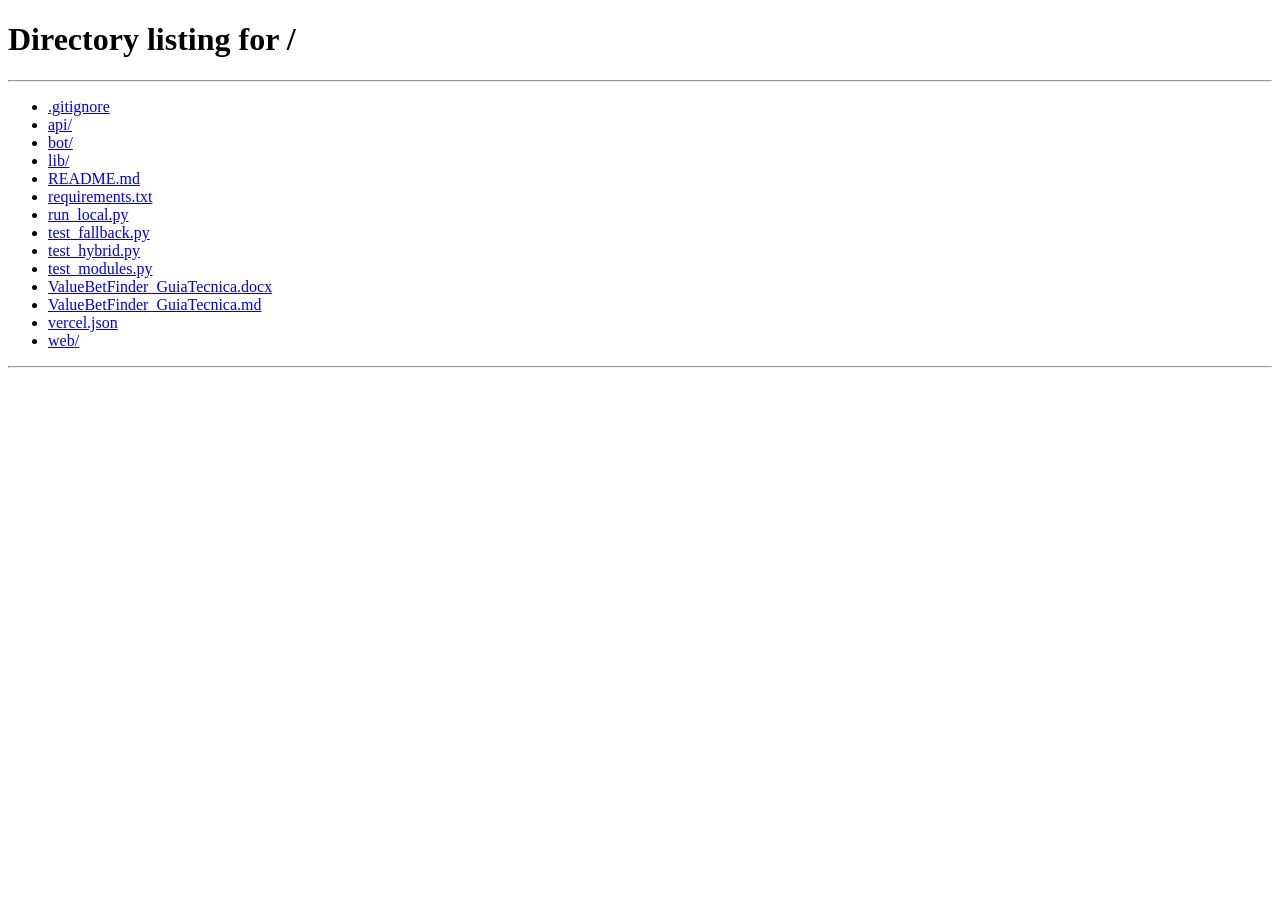
<file: web/match.html>
<!DOCTYPE html>
<html lang="es">
<head>
  <meta charset="UTF-8">
  <meta name="viewport" content="width=device-width, initial-scale=1.0">
  <meta name="description" content="Análisis detallado de partido con cuotas, edge por mercado y recomendación AI.">
  <meta name="theme-color" content="#0a0e17">
  <title>Detalle de Partido — Value Bet Finder</title>
  <link rel="stylesheet" href="styles.css">
  <link rel="icon" href="data:image/svg+xml,<svg xmlns='http://www.w3.org/2000/svg' viewBox='0 0 100 100'><text y='.9em' font-size='90'>💎</text></svg>">
</head>
<body>

  <div class="detail-container" id="detail-app">
    
    <!-- Back Link -->
    <a href="/" class="back-link" id="back-link">
      ← Volver a partidos
    </a>

    <!-- Loading State -->
    <div id="detail-loading">
      <div class="skeleton skeleton-card" style="height: 200px;"></div>
      <div class="skeleton skeleton-card" style="height: 150px; margin-top: 16px;"></div>
      <div class="skeleton skeleton-card" style="height: 200px; margin-top: 16px;"></div>
    </div>

    <!-- Detail Content (hidden until loaded) -->
    <div id="detail-content" style="display: none;">
      
      <!-- Header -->
      <div class="detail-header">
        <div class="detail-competition" id="detail-competition">FIFA World Cup 2026</div>
        <div class="detail-teams">
          <div class="detail-team">
            <div class="detail-team-flag" id="home-flag">🏠</div>
            <div class="detail-team-name" id="home-name">Local</div>
          </div>
          <div class="detail-vs">VS</div>
          <div class="detail-team">
            <div class="detail-team-flag" id="away-flag">✈️</div>
            <div class="detail-team-name" id="away-name">Visitante</div>
          </div>
        </div>
        <div class="detail-time" id="detail-time">—</div>
        <div class="detail-stage" id="detail-stage"></div>
      </div>

      <!-- Pending Notice (oculto por defecto, se muestra si no hay cuotas) -->
      <div id="pending-notice" class="pending-notice" style="display: none;">
        <div class="pending-icon">⏳</div>
        <div class="pending-content">
          <div class="pending-title">Cuotas no disponibles aún</div>
          <div class="pending-text">Las casas de apuestas aún no han publicado cuotas para este partido. El análisis AI y los edges se activarán cuando estén disponibles.</div>
        </div>
      </div>

      <!-- Recommendation Box (only if value bet) -->
      <div id="recommendation-container" style="display: none;">
        <div class="recommendation-box">
          <div class="rec-header">
            <span class="rec-icon">🎯</span>
            <span class="rec-title">Apuesta Recomendada</span>
          </div>
          <div class="rec-details">
            <div class="rec-item">
              <span class="rec-item-label">Mercado</span>
              <span class="rec-item-value" id="rec-market">—</span>
            </div>
            <div class="rec-item">
              <span class="rec-item-label">Selección</span>
              <span class="rec-item-value" id="rec-selection">—</span>
            </div>
            <div class="rec-item">
              <span class="rec-item-label">Cuota bet365</span>
              <span class="rec-item-value" id="rec-odds">—</span>
            </div>
            <div class="rec-item">
              <span class="rec-item-label">Edge</span>
              <span class="rec-item-value" id="rec-edge" style="color: var(--green-400);">—</span>
            </div>
          </div>
        </div>
        
        <!-- Copy Bet Button -->
        <button class="copy-bet-btn" id="copy-bet-btn">
          📋 Copiar Apuesta
        </button>
      </div>

      <!-- Markets Section -->
      <div class="markets-section" id="markets-section">
        <div class="section-header">
          <h2 class="section-title">
            <span class="icon">📊</span>
            Cuotas por Mercado
          </h2>
        </div>
        <div id="markets-container"></div>
      </div>

      <!-- AI Analysis Section -->
      <div class="ai-section" id="ai-section">
        <div class="ai-card">
          <div class="ai-header" id="ai-toggle-header">
            <div class="ai-header-left">
              <div class="ai-icon">🤖</div>
              <div>
                <div class="ai-title">Análisis AI</div>
                <div class="ai-subtitle">Powered by Gemini</div>
              </div>
            </div>
            <span class="ai-toggle" id="ai-toggle-icon">▼</span>
          </div>
          <div class="ai-body" id="ai-body">
            <p class="ai-analysis-text" id="ai-text">Cargando análisis...</p>
            <div class="ai-factors" id="ai-factors"></div>
          </div>
        </div>
      </div>

      <!-- Stats Section -->
      <div class="stats-section" id="stats-section">
        <div class="section-header">
          <h2 class="section-title">
            <span class="icon">📈</span>
            Estadísticas
          </h2>
        </div>
        <div class="stats-grid" id="stats-grid"></div>
        <div class="insights-list" id="insights-list"></div>
      </div>
    </div>

    <!-- Error State -->
    <div id="detail-error" style="display: none;">
      <div class="error-state">
        <div class="error-icon">❌</div>
        <p class="error-text" id="error-message">Error al cargar el partido</p>
        <button class="retry-btn" onclick="loadMatchDetail()">Reintentar</button>
      </div>
    </div>

    <!-- Footer -->
    <footer class="app-footer">
      <p class="footer-text">Value Bet Finder v1.0 · Mundial 2026</p>
      <p class="footer-warning">
        ⚠️ Las apuestas conllevan riesgo. Apuesta solo lo que puedas permitirte perder.
      </p>
    </footer>
  </div>

  <!-- Toast -->
  <div class="toast" id="toast"></div>

  <script src="app.js"></script>
</body>
</html>
</file>
<file: web/styles.css>
/* ============================================================
   VALUE BET FINDER — Design System
   Premium dark theme with glassmorphism and micro-animations
   Mobile-first responsive design
   ============================================================ */

/* ---- Google Fonts ---- */
@import url('https://fonts.googleapis.com/css2?family=Inter:wght@300;400;500;600;700;800;900&family=JetBrains+Mono:wght@400;500;600&display=swap');

/* ---- CSS Variables ---- */
:root {
  /* Colors — Premium Dark Palette */
  --bg-primary: #0a0e17;
  --bg-secondary: #111827;
  --bg-card: rgba(17, 24, 39, 0.7);
  --bg-card-hover: rgba(24, 34, 56, 0.85);
  --bg-glass: rgba(255, 255, 255, 0.04);
  --bg-glass-strong: rgba(255, 255, 255, 0.08);
  
  --border-subtle: rgba(255, 255, 255, 0.06);
  --border-default: rgba(255, 255, 255, 0.1);
  --border-accent: rgba(16, 185, 129, 0.3);
  
  --text-primary: #f1f5f9;
  --text-secondary: #94a3b8;
  --text-muted: #64748b;
  --text-accent: #10b981;
  
  /* Accent Colors */
  --green-500: #10b981;
  --green-400: #34d399;
  --green-300: #6ee7b7;
  --green-glow: rgba(16, 185, 129, 0.15);
  
  --yellow-500: #eab308;
  --yellow-400: #facc15;
  --yellow-glow: rgba(234, 179, 8, 0.15);
  
  --red-500: #ef4444;
  --red-400: #f87171;
  --red-glow: rgba(239, 68, 68, 0.15);
  
  --blue-500: #3b82f6;
  --blue-400: #60a5fa;
  --blue-glow: rgba(59, 130, 246, 0.15);
  
  --purple-500: #8b5cf6;
  --purple-400: #a78bfa;
  
  /* Gradients */
  --gradient-primary: linear-gradient(135deg, #10b981 0%, #3b82f6 100%);
  --gradient-gold: linear-gradient(135deg, #f59e0b 0%, #ef4444 100%);
  --gradient-card: linear-gradient(145deg, rgba(17, 24, 39, 0.9) 0%, rgba(10, 14, 23, 0.95) 100%);
  --gradient-bg: radial-gradient(ellipse at 20% 50%, rgba(16, 185, 129, 0.08) 0%, transparent 50%),
                 radial-gradient(ellipse at 80% 20%, rgba(59, 130, 246, 0.06) 0%, transparent 50%),
                 radial-gradient(ellipse at 50% 80%, rgba(139, 92, 246, 0.04) 0%, transparent 50%);
  
  /* Typography */
  --font-main: 'Inter', -apple-system, BlinkMacSystemFont, sans-serif;
  --font-mono: 'JetBrains Mono', 'Fira Code', monospace;
  
  /* Spacing */
  --space-xs: 0.25rem;
  --space-sm: 0.5rem;
  --space-md: 1rem;
  --space-lg: 1.5rem;
  --space-xl: 2rem;
  --space-2xl: 3rem;
  --space-3xl: 4rem;
  
  /* Border Radius */
  --radius-sm: 0.5rem;
  --radius-md: 0.75rem;
  --radius-lg: 1rem;
  --radius-xl: 1.25rem;
  --radius-full: 9999px;
  
  /* Shadows */
  --shadow-sm: 0 1px 3px rgba(0, 0, 0, 0.3);
  --shadow-md: 0 4px 12px rgba(0, 0, 0, 0.4);
  --shadow-lg: 0 8px 32px rgba(0, 0, 0, 0.5);
  --shadow-glow-green: 0 0 20px rgba(16, 185, 129, 0.2);
  --shadow-glow-yellow: 0 0 20px rgba(234, 179, 8, 0.2);
  
  /* Transitions */
  --transition-fast: 150ms cubic-bezier(0.4, 0, 0.2, 1);
  --transition-base: 250ms cubic-bezier(0.4, 0, 0.2, 1);
  --transition-slow: 400ms cubic-bezier(0.4, 0, 0.2, 1);
  --transition-spring: 500ms cubic-bezier(0.34, 1.56, 0.64, 1);
}

/* ---- Reset & Base ---- */
*, *::before, *::after {
  box-sizing: border-box;
  margin: 0;
  padding: 0;
}

html {
  font-size: 16px;
  -webkit-font-smoothing: antialiased;
  -moz-osx-font-smoothing: grayscale;
  scroll-behavior: smooth;
}

body {
  font-family: var(--font-main);
  background-color: var(--bg-primary);
  color: var(--text-primary);
  min-height: 100vh;
  line-height: 1.6;
  overflow-x: hidden;
}

body::before {
  content: '';
  position: fixed;
  inset: 0;
  background: var(--gradient-bg);
  pointer-events: none;
  z-index: 0;
}

/* ---- Scrollbar ---- */
::-webkit-scrollbar {
  width: 6px;
}
::-webkit-scrollbar-track {
  background: var(--bg-primary);
}
::-webkit-scrollbar-thumb {
  background: var(--border-default);
  border-radius: var(--radius-full);
}
::-webkit-scrollbar-thumb:hover {
  background: var(--text-muted);
}

/* ============================================================
   LAYOUT
   ============================================================ */

.app-container {
  position: relative;
  z-index: 1;
  max-width: 960px;
  margin: 0 auto;
  padding: var(--space-md);
  min-height: 100vh;
}

/* ---- Header ---- */
.app-header {
  display: flex;
  align-items: center;
  justify-content: space-between;
  padding: var(--space-lg) 0;
  margin-bottom: var(--space-lg);
  border-bottom: 1px solid var(--border-subtle);
}

.logo-section {
  display: flex;
  align-items: center;
  gap: var(--space-md);
}

.logo-icon {
  width: 44px;
  height: 44px;
  background: var(--gradient-primary);
  border-radius: var(--radius-md);
  display: flex;
  align-items: center;
  justify-content: center;
  font-size: 1.4rem;
  box-shadow: var(--shadow-glow-green);
  animation: logoPulse 3s ease-in-out infinite;
}

@keyframes logoPulse {
  0%, 100% { box-shadow: var(--shadow-glow-green); }
  50% { box-shadow: 0 0 30px rgba(16, 185, 129, 0.35); }
}

.logo-text {
  display: flex;
  flex-direction: column;
}

.logo-title {
  font-size: 1.25rem;
  font-weight: 800;
  letter-spacing: -0.02em;
  background: var(--gradient-primary);
  -webkit-background-clip: text;
  -webkit-text-fill-color: transparent;
  background-clip: text;
}

.logo-subtitle {
  font-size: 0.7rem;
  color: var(--text-muted);
  text-transform: uppercase;
  letter-spacing: 0.15em;
  font-weight: 500;
}

.header-actions {
  display: flex;
  align-items: center;
  gap: var(--space-sm);
}

.header-badge {
  display: flex;
  align-items: center;
  gap: var(--space-xs);
  padding: 0.35rem 0.75rem;
  background: var(--bg-glass);
  border: 1px solid var(--border-subtle);
  border-radius: var(--radius-full);
  font-size: 0.75rem;
  color: var(--text-secondary);
  font-weight: 500;
}

.header-badge .dot {
  width: 6px;
  height: 6px;
  border-radius: 50%;
  background: var(--green-500);
  animation: blink 2s ease-in-out infinite;
}

.header-badge.mock .dot {
  background: var(--yellow-500);
}

@keyframes blink {
  0%, 100% { opacity: 1; }
  50% { opacity: 0.3; }
}

/* ---- Stats Bar ---- */
.stats-bar {
  display: grid;
  grid-template-columns: repeat(3, 1fr);
  gap: var(--space-md);
  margin-bottom: var(--space-xl);
}

.stat-card {
  background: var(--bg-glass);
  border: 1px solid var(--border-subtle);
  border-radius: var(--radius-lg);
  padding: var(--space-lg);
  text-align: center;
  transition: all var(--transition-base);
}

.stat-card:hover {
  border-color: var(--border-accent);
  background: var(--bg-glass-strong);
  transform: translateY(-2px);
}

.stat-value {
  font-size: 2rem;
  font-weight: 800;
  font-family: var(--font-mono);
  letter-spacing: -0.02em;
}

.stat-value.green { color: var(--green-400); }
.stat-value.yellow { color: var(--yellow-400); }
.stat-value.blue { color: var(--blue-400); }

.stat-label {
  font-size: 0.75rem;
  color: var(--text-muted);
  text-transform: uppercase;
  letter-spacing: 0.1em;
  margin-top: var(--space-xs);
  font-weight: 500;
}

/* ---- Section Headers ---- */
.section-header {
  display: flex;
  align-items: center;
  justify-content: space-between;
  margin-bottom: var(--space-lg);
}

.section-title {
  font-size: 1.1rem;
  font-weight: 700;
  color: var(--text-primary);
  display: flex;
  align-items: center;
  gap: var(--space-sm);
}

.section-title .icon {
  font-size: 1.2rem;
}

.section-count {
  font-size: 0.75rem;
  color: var(--text-muted);
  background: var(--bg-glass);
  padding: 0.2rem 0.6rem;
  border-radius: var(--radius-full);
  font-weight: 600;
  font-family: var(--font-mono);
}

/* ---- Filter Tabs ---- */
.filter-tabs {
  display: flex;
  gap: var(--space-xs);
  margin-bottom: var(--space-lg);
  overflow-x: auto;
  padding-bottom: var(--space-xs);
  -webkit-overflow-scrolling: touch;
}

.filter-tab {
  padding: 0.5rem 1rem;
  background: var(--bg-glass);
  border: 1px solid var(--border-subtle);
  border-radius: var(--radius-full);
  color: var(--text-secondary);
  font-size: 0.8rem;
  font-weight: 500;
  cursor: pointer;
  transition: all var(--transition-fast);
  white-space: nowrap;
  font-family: var(--font-main);
}

.filter-tab:hover {
  background: var(--bg-glass-strong);
  color: var(--text-primary);
}

.filter-tab.active {
  background: var(--green-glow);
  border-color: var(--green-500);
  color: var(--green-400);
}

/* ============================================================
   MATCH CARDS
   ============================================================ */

.matches-grid {
  display: flex;
  flex-direction: column;
  gap: var(--space-md);
}

.match-card {
  background: var(--gradient-card);
  border: 1px solid var(--border-subtle);
  border-radius: var(--radius-xl);
  padding: var(--space-lg);
  cursor: pointer;
  transition: all var(--transition-base);
  position: relative;
  overflow: hidden;
}

.match-card::before {
  content: '';
  position: absolute;
  top: 0;
  left: 0;
  right: 0;
  height: 2px;
  background: var(--gradient-primary);
  opacity: 0;
  transition: opacity var(--transition-base);
}

.match-card:hover {
  border-color: var(--border-accent);
  background: var(--bg-card-hover);
  transform: translateY(-2px);
  box-shadow: var(--shadow-lg);
}

.match-card:hover::before {
  opacity: 1;
}

.match-card.value-excellent {
  border-color: rgba(16, 185, 129, 0.2);
}

.match-card.value-excellent::before {
  opacity: 1;
  background: var(--green-500);
}

.match-card.value-good::before {
  opacity: 1;
  background: var(--green-400);
}

.match-card.value-acceptable::before {
  opacity: 1;
  background: var(--yellow-500);
}

/* Card Header */
.match-card-header {
  display: flex;
  align-items: center;
  justify-content: space-between;
  margin-bottom: var(--space-md);
}

.match-time {
  display: flex;
  align-items: center;
  gap: var(--space-xs);
  font-size: 0.75rem;
  color: var(--text-muted);
  font-weight: 500;
}

.match-time .clock-icon {
  font-size: 0.85rem;
}

.edge-badge {
  display: inline-flex;
  align-items: center;
  gap: var(--space-xs);
  padding: 0.3rem 0.7rem;
  border-radius: var(--radius-full);
  font-size: 0.75rem;
  font-weight: 700;
  font-family: var(--font-mono);
  letter-spacing: -0.01em;
}

.edge-badge.excellent {
  background: var(--green-glow);
  color: var(--green-400);
  border: 1px solid rgba(16, 185, 129, 0.3);
  box-shadow: var(--shadow-glow-green);
}

.edge-badge.good {
  background: var(--green-glow);
  color: var(--green-300);
  border: 1px solid rgba(52, 211, 153, 0.3);
}

.edge-badge.acceptable {
  background: var(--yellow-glow);
  color: var(--yellow-400);
  border: 1px solid rgba(234, 179, 8, 0.3);
  box-shadow: var(--shadow-glow-yellow);
}

.edge-badge.no-value {
  background: var(--bg-glass);
  color: var(--text-muted);
  border: 1px solid var(--border-subtle);
}

/* Teams */
.match-teams {
  display: flex;
  align-items: center;
  justify-content: center;
  gap: var(--space-lg);
  margin-bottom: var(--space-lg);
}

.team {
  display: flex;
  flex-direction: column;
  align-items: center;
  gap: var(--space-sm);
  flex: 1;
  min-width: 0;
}

.team-flag {
  width: 48px;
  height: 48px;
  border-radius: var(--radius-md);
  background: var(--bg-glass-strong);
  display: flex;
  align-items: center;
  justify-content: center;
  font-size: 1.8rem;
  border: 1px solid var(--border-subtle);
}

.team-name {
  font-size: 0.9rem;
  font-weight: 600;
  text-align: center;
  white-space: nowrap;
  overflow: hidden;
  text-overflow: ellipsis;
  max-width: 100%;
}

.vs-divider {
  font-size: 0.8rem;
  font-weight: 700;
  color: var(--text-muted);
  flex-shrink: 0;
}

/* Odds Comparison */
.odds-comparison {
  display: grid;
  grid-template-columns: repeat(3, 1fr);
  gap: var(--space-sm);
  margin-bottom: var(--space-md);
}

.odds-item {
  background: var(--bg-glass);
  border: 1px solid var(--border-subtle);
  border-radius: var(--radius-md);
  padding: var(--space-sm) var(--space-xs);
  text-align: center;
  transition: all var(--transition-fast);
}

.odds-item:hover {
  background: var(--bg-glass-strong);
  border-color: var(--border-default);
}

.odds-item.has-value {
  border-color: rgba(16, 185, 129, 0.3);
  background: var(--green-glow);
}

.odds-label {
  font-size: 0.65rem;
  color: var(--text-muted);
  text-transform: uppercase;
  letter-spacing: 0.08em;
  font-weight: 600;
  margin-bottom: 0.15rem;
}

.odds-value {
  font-size: 1.05rem;
  font-weight: 700;
  font-family: var(--font-mono);
  color: var(--text-primary);
}

.odds-edge {
  font-size: 0.65rem;
  font-weight: 600;
  margin-top: 0.15rem;
  font-family: var(--font-mono);
}

.odds-edge.positive {
  color: var(--green-400);
}

.odds-edge.negative {
  color: var(--text-muted);
}

/* Card Footer */
.match-card-footer {
  display: flex;
  align-items: center;
  justify-content: space-between;
  padding-top: var(--space-md);
  border-top: 1px solid var(--border-subtle);
}

.best-bet-tag {
  display: flex;
  align-items: center;
  gap: var(--space-xs);
  font-size: 0.75rem;
  color: var(--green-400);
  font-weight: 600;
}

.best-bet-tag .icon {
  font-size: 0.9rem;
}

.view-detail {
  display: flex;
  align-items: center;
  gap: var(--space-xs);
  font-size: 0.75rem;
  color: var(--text-muted);
  font-weight: 500;
  transition: color var(--transition-fast);
}

.match-card:hover .view-detail {
  color: var(--text-primary);
}

/* ============================================================
   MATCH DETAIL PAGE
   ============================================================ */

.detail-container {
  position: relative;
  z-index: 1;
  max-width: 960px;
  margin: 0 auto;
  padding: var(--space-md);
}

/* Back button */
.back-link {
  display: inline-flex;
  align-items: center;
  gap: var(--space-sm);
  color: var(--text-secondary);
  text-decoration: none;
  font-size: 0.85rem;
  font-weight: 500;
  margin-bottom: var(--space-lg);
  padding: var(--space-sm) var(--space-md);
  border-radius: var(--radius-full);
  transition: all var(--transition-fast);
  border: 1px solid transparent;
}

.back-link:hover {
  color: var(--text-primary);
  background: var(--bg-glass);
  border-color: var(--border-subtle);
}

/* Detail Header */
.detail-header {
  text-align: center;
  padding: var(--space-2xl) 0;
  margin-bottom: var(--space-xl);
}

.detail-competition {
  font-size: 0.75rem;
  color: var(--text-muted);
  text-transform: uppercase;
  letter-spacing: 0.15em;
  font-weight: 600;
  margin-bottom: var(--space-md);
}

.detail-teams {
  display: flex;
  align-items: center;
  justify-content: center;
  gap: var(--space-2xl);
  margin-bottom: var(--space-lg);
}

.detail-team {
  display: flex;
  flex-direction: column;
  align-items: center;
  gap: var(--space-md);
}

.detail-team-flag {
  width: 72px;
  height: 72px;
  border-radius: var(--radius-lg);
  background: var(--bg-glass-strong);
  display: flex;
  align-items: center;
  justify-content: center;
  font-size: 2.8rem;
  border: 1px solid var(--border-subtle);
}

.detail-team-name {
  font-size: 1.2rem;
  font-weight: 700;
}

.detail-vs {
  font-size: 1.5rem;
  font-weight: 800;
  color: var(--text-muted);
}

.detail-time {
  font-size: 0.85rem;
  color: var(--text-secondary);
  font-weight: 500;
}

/* Markets Grid */
.markets-section {
  margin-bottom: var(--space-xl);
}

.market-card {
  background: var(--bg-glass);
  border: 1px solid var(--border-subtle);
  border-radius: var(--radius-lg);
  padding: var(--space-lg);
  margin-bottom: var(--space-md);
}

.market-title {
  font-size: 0.85rem;
  font-weight: 700;
  text-transform: uppercase;
  letter-spacing: 0.08em;
  color: var(--text-secondary);
  margin-bottom: var(--space-md);
  display: flex;
  align-items: center;
  gap: var(--space-sm);
}

.market-outcomes {
  display: grid;
  gap: var(--space-sm);
}

.outcome-row {
  display: grid;
  grid-template-columns: 1fr auto auto auto;
  gap: var(--space-md);
  align-items: center;
  padding: var(--space-sm) var(--space-md);
  background: var(--bg-glass);
  border: 1px solid var(--border-subtle);
  border-radius: var(--radius-md);
  transition: all var(--transition-fast);
}

.outcome-row.has-value {
  border-color: rgba(16, 185, 129, 0.25);
  background: var(--green-glow);
}

.outcome-name {
  font-weight: 600;
  font-size: 0.9rem;
}

.outcome-odds {
  font-family: var(--font-mono);
  font-weight: 600;
  font-size: 0.85rem;
  text-align: center;
}

.outcome-odds-label {
  font-size: 0.6rem;
  color: var(--text-muted);
  text-align: center;
  text-transform: uppercase;
  letter-spacing: 0.05em;
}

.outcome-edge-bar {
  width: 80px;
  height: 6px;
  background: var(--bg-glass-strong);
  border-radius: var(--radius-full);
  overflow: hidden;
  position: relative;
}

.outcome-edge-fill {
  height: 100%;
  border-radius: var(--radius-full);
  transition: width var(--transition-slow);
}

.outcome-edge-fill.positive {
  background: var(--gradient-primary);
}

.outcome-edge-fill.negative {
  background: var(--red-500);
  opacity: 0.4;
}

/* Edge Display */
.outcome-edge-value {
  font-family: var(--font-mono);
  font-weight: 700;
  font-size: 0.8rem;
  min-width: 55px;
  text-align: right;
}

.outcome-edge-value.positive { color: var(--green-400); }
.outcome-edge-value.negative { color: var(--text-muted); }

/* ---- AI Analysis Section ---- */
.ai-section {
  margin-bottom: var(--space-xl);
}

.ai-card {
  background: var(--gradient-card);
  border: 1px solid var(--border-subtle);
  border-radius: var(--radius-xl);
  overflow: hidden;
}

.ai-header {
  display: flex;
  align-items: center;
  justify-content: space-between;
  padding: var(--space-lg);
  cursor: pointer;
  transition: background var(--transition-fast);
  user-select: none;
}

.ai-header:hover {
  background: var(--bg-glass);
}

.ai-header-left {
  display: flex;
  align-items: center;
  gap: var(--space-sm);
}

.ai-icon {
  width: 36px;
  height: 36px;
  background: linear-gradient(135deg, var(--purple-500), var(--blue-500));
  border-radius: var(--radius-md);
  display: flex;
  align-items: center;
  justify-content: center;
  font-size: 1.1rem;
}

.ai-title {
  font-weight: 700;
  font-size: 0.95rem;
}

.ai-subtitle {
  font-size: 0.7rem;
  color: var(--text-muted);
}

.ai-toggle {
  font-size: 1.2rem;
  color: var(--text-muted);
  transition: transform var(--transition-base);
}

.ai-toggle.expanded {
  transform: rotate(180deg);
}

.ai-body {
  padding: 0 var(--space-lg) var(--space-lg);
  display: none;
}

.ai-body.visible {
  display: block;
  animation: slideDown 0.3s ease-out;
}

@keyframes slideDown {
  from { opacity: 0; transform: translateY(-10px); }
  to { opacity: 1; transform: translateY(0); }
}

.ai-analysis-text {
  font-size: 0.9rem;
  line-height: 1.7;
  color: var(--text-secondary);
  margin-bottom: var(--space-lg);
}

.ai-factors {
  display: flex;
  flex-direction: column;
  gap: var(--space-sm);
  margin-bottom: var(--space-lg);
}

.ai-factor {
  display: flex;
  align-items: flex-start;
  gap: var(--space-sm);
  font-size: 0.8rem;
  color: var(--text-secondary);
  padding: var(--space-sm) var(--space-md);
  background: var(--bg-glass);
  border-radius: var(--radius-sm);
}

.ai-factor .bullet {
  color: var(--green-400);
  font-weight: 700;
  flex-shrink: 0;
}

/* Recommendation Box */
.recommendation-box {
  background: var(--green-glow);
  border: 1px solid rgba(16, 185, 129, 0.25);
  border-radius: var(--radius-lg);
  padding: var(--space-lg);
  margin-bottom: var(--space-lg);
}

.rec-header {
  display: flex;
  align-items: center;
  gap: var(--space-sm);
  margin-bottom: var(--space-md);
}

.rec-icon {
  font-size: 1.3rem;
}

.rec-title {
  font-weight: 700;
  font-size: 0.95rem;
  color: var(--green-400);
}

.rec-details {
  display: grid;
  grid-template-columns: repeat(2, 1fr);
  gap: var(--space-sm);
}

.rec-item {
  display: flex;
  flex-direction: column;
  gap: 0.1rem;
}

.rec-item-label {
  font-size: 0.65rem;
  color: var(--text-muted);
  text-transform: uppercase;
  letter-spacing: 0.1em;
  font-weight: 600;
}

.rec-item-value {
  font-size: 0.95rem;
  font-weight: 700;
  font-family: var(--font-mono);
}

/* Stats Section */
.stats-section {
  margin-bottom: var(--space-xl);
}

.stats-grid {
  display: grid;
  grid-template-columns: repeat(2, 1fr);
  gap: var(--space-md);
}

.team-stats-card {
  background: var(--bg-glass);
  border: 1px solid var(--border-subtle);
  border-radius: var(--radius-lg);
  padding: var(--space-lg);
}

.team-stats-header {
  display: flex;
  align-items: center;
  gap: var(--space-sm);
  margin-bottom: var(--space-md);
  padding-bottom: var(--space-sm);
  border-bottom: 1px solid var(--border-subtle);
}

.team-stats-name {
  font-weight: 700;
  font-size: 0.9rem;
}

.team-stat-row {
  display: flex;
  justify-content: space-between;
  align-items: center;
  padding: var(--space-xs) 0;
  font-size: 0.8rem;
}

.team-stat-label {
  color: var(--text-muted);
}

.team-stat-value {
  font-family: var(--font-mono);
  font-weight: 600;
  color: var(--text-primary);
}

.form-display {
  display: flex;
  gap: 3px;
  margin-top: var(--space-xs);
}

.form-dot {
  width: 22px;
  height: 22px;
  border-radius: var(--radius-sm);
  display: flex;
  align-items: center;
  justify-content: center;
  font-size: 0.6rem;
  font-weight: 800;
}

.form-dot.W { background: var(--green-glow); color: var(--green-400); border: 1px solid rgba(16, 185, 129, 0.3); }
.form-dot.D { background: var(--yellow-glow); color: var(--yellow-400); border: 1px solid rgba(234, 179, 8, 0.3); }
.form-dot.L { background: var(--red-glow); color: var(--red-400); border: 1px solid rgba(239, 68, 68, 0.3); }

/* Insights */
.insights-list {
  display: flex;
  flex-direction: column;
  gap: var(--space-sm);
  margin-top: var(--space-lg);
}

.insight-item {
  display: flex;
  align-items: center;
  gap: var(--space-sm);
  padding: var(--space-sm) var(--space-md);
  background: var(--bg-glass);
  border: 1px solid var(--border-subtle);
  border-radius: var(--radius-md);
  font-size: 0.8rem;
  color: var(--text-secondary);
  transition: all var(--transition-fast);
}

.insight-item:hover {
  background: var(--bg-glass-strong);
  border-color: var(--border-default);
}

/* ---- Copy Button ---- */
.copy-bet-btn {
  display: flex;
  align-items: center;
  justify-content: center;
  gap: var(--space-sm);
  width: 100%;
  padding: var(--space-md) var(--space-lg);
  background: var(--gradient-primary);
  border: none;
  border-radius: var(--radius-lg);
  color: white;
  font-size: 0.9rem;
  font-weight: 700;
  font-family: var(--font-main);
  cursor: pointer;
  transition: all var(--transition-base);
  box-shadow: var(--shadow-glow-green);
}

.copy-bet-btn:hover {
  transform: translateY(-2px);
  box-shadow: 0 0 30px rgba(16, 185, 129, 0.3);
}

.copy-bet-btn:active {
  transform: translateY(0);
}

.copy-bet-btn.copied {
  background: var(--green-500);
}

/* ============================================================
   LOADING STATES
   ============================================================ */

.skeleton {
  background: linear-gradient(90deg,
    var(--bg-glass) 0%,
    var(--bg-glass-strong) 50%,
    var(--bg-glass) 100%
  );
  background-size: 200% 100%;
  animation: shimmer 1.5s ease-in-out infinite;
  border-radius: var(--radius-md);
}

@keyframes shimmer {
  0% { background-position: 200% 0; }
  100% { background-position: -200% 0; }
}

.skeleton-card {
  height: 220px;
  border-radius: var(--radius-xl);
  margin-bottom: var(--space-md);
}

.skeleton-stat {
  height: 90px;
  border-radius: var(--radius-lg);
}

.skeleton-text {
  height: 16px;
  margin-bottom: var(--space-sm);
}

.skeleton-text.short { width: 60%; }
.skeleton-text.medium { width: 80%; }

/* ---- Empty State ---- */
.empty-state {
  text-align: center;
  padding: var(--space-3xl) var(--space-xl);
}

.empty-icon {
  font-size: 3rem;
  margin-bottom: var(--space-md);
  opacity: 0.5;
}

.empty-title {
  font-size: 1.1rem;
  font-weight: 700;
  margin-bottom: var(--space-sm);
}

.empty-text {
  font-size: 0.85rem;
  color: var(--text-muted);
  max-width: 400px;
  margin: 0 auto;
}

/* ---- Error State ---- */
.error-state {
  text-align: center;
  padding: var(--space-2xl);
  background: var(--red-glow);
  border: 1px solid rgba(239, 68, 68, 0.2);
  border-radius: var(--radius-lg);
}

.error-icon {
  font-size: 2rem;
  margin-bottom: var(--space-sm);
}

.error-text {
  font-size: 0.85rem;
  color: var(--text-secondary);
}

.retry-btn {
  margin-top: var(--space-md);
  padding: var(--space-sm) var(--space-lg);
  background: var(--bg-glass-strong);
  border: 1px solid var(--border-default);
  border-radius: var(--radius-full);
  color: var(--text-primary);
  font-size: 0.8rem;
  font-weight: 600;
  cursor: pointer;
  font-family: var(--font-main);
  transition: all var(--transition-fast);
}

.retry-btn:hover {
  background: var(--bg-card-hover);
}

/* ---- Toast Notification ---- */
.toast {
  position: fixed;
  bottom: var(--space-xl);
  left: 50%;
  transform: translateX(-50%) translateY(100px);
  background: var(--bg-secondary);
  border: 1px solid var(--border-default);
  border-radius: var(--radius-lg);
  padding: var(--space-sm) var(--space-lg);
  font-size: 0.85rem;
  font-weight: 500;
  color: var(--text-primary);
  box-shadow: var(--shadow-lg);
  z-index: 1000;
  opacity: 0;
  transition: all var(--transition-spring);
  pointer-events: none;
}

.toast.visible {
  transform: translateX(-50%) translateY(0);
  opacity: 1;
}

/* ---- Footer ---- */
.app-footer {
  text-align: center;
  padding: var(--space-2xl) 0 var(--space-xl);
  border-top: 1px solid var(--border-subtle);
  margin-top: var(--space-2xl);
}

.footer-text {
  font-size: 0.7rem;
  color: var(--text-muted);
  line-height: 1.8;
}

.footer-warning {
  font-size: 0.65rem;
  color: var(--yellow-400);
  opacity: 0.7;
  margin-top: var(--space-sm);
}

/* ============================================================
   ANIMATIONS
   ============================================================ */

@keyframes fadeInUp {
  from {
    opacity: 0;
    transform: translateY(20px);
  }
  to {
    opacity: 1;
    transform: translateY(0);
  }
}

.animate-in {
  animation: fadeInUp 0.5s ease-out forwards;
  opacity: 0;
}

.match-card:nth-child(1) { animation-delay: 0ms; }
.match-card:nth-child(2) { animation-delay: 80ms; }
.match-card:nth-child(3) { animation-delay: 160ms; }
.match-card:nth-child(4) { animation-delay: 240ms; }
.match-card:nth-child(5) { animation-delay: 320ms; }
.match-card:nth-child(6) { animation-delay: 400ms; }

/* ============================================================
   RESPONSIVE
   ============================================================ */

@media (max-width: 640px) {
  .app-container, .detail-container {
    padding: var(--space-sm);
  }
  
  .stats-bar {
    grid-template-columns: repeat(3, 1fr);
    gap: var(--space-sm);
  }
  
  .stat-value {
    font-size: 1.5rem;
  }
  
  .stat-label {
    font-size: 0.65rem;
  }
  
  .match-teams {
    gap: var(--space-md);
  }
  
  .team-flag {
    width: 40px;
    height: 40px;
    font-size: 1.5rem;
  }
  
  .team-name {
    font-size: 0.8rem;
  }
  
  .odds-comparison {
    gap: var(--space-xs);
  }
  
  .odds-value {
    font-size: 0.9rem;
  }
  
  .detail-teams {
    gap: var(--space-lg);
  }
  
  .detail-team-flag {
    width: 56px;
    height: 56px;
    font-size: 2.2rem;
  }
  
  .detail-team-name {
    font-size: 1rem;
  }
  
  .stats-grid {
    grid-template-columns: 1fr;
  }
  
  .outcome-row {
    grid-template-columns: 1fr auto auto auto;
    gap: var(--space-sm);
  }
  
  .rec-details {
    grid-template-columns: repeat(2, 1fr);
  }
}

@media (min-width: 641px) and (max-width: 960px) {
  .app-container, .detail-container {
    padding: var(--space-md) var(--space-lg);
  }
}
</file>
